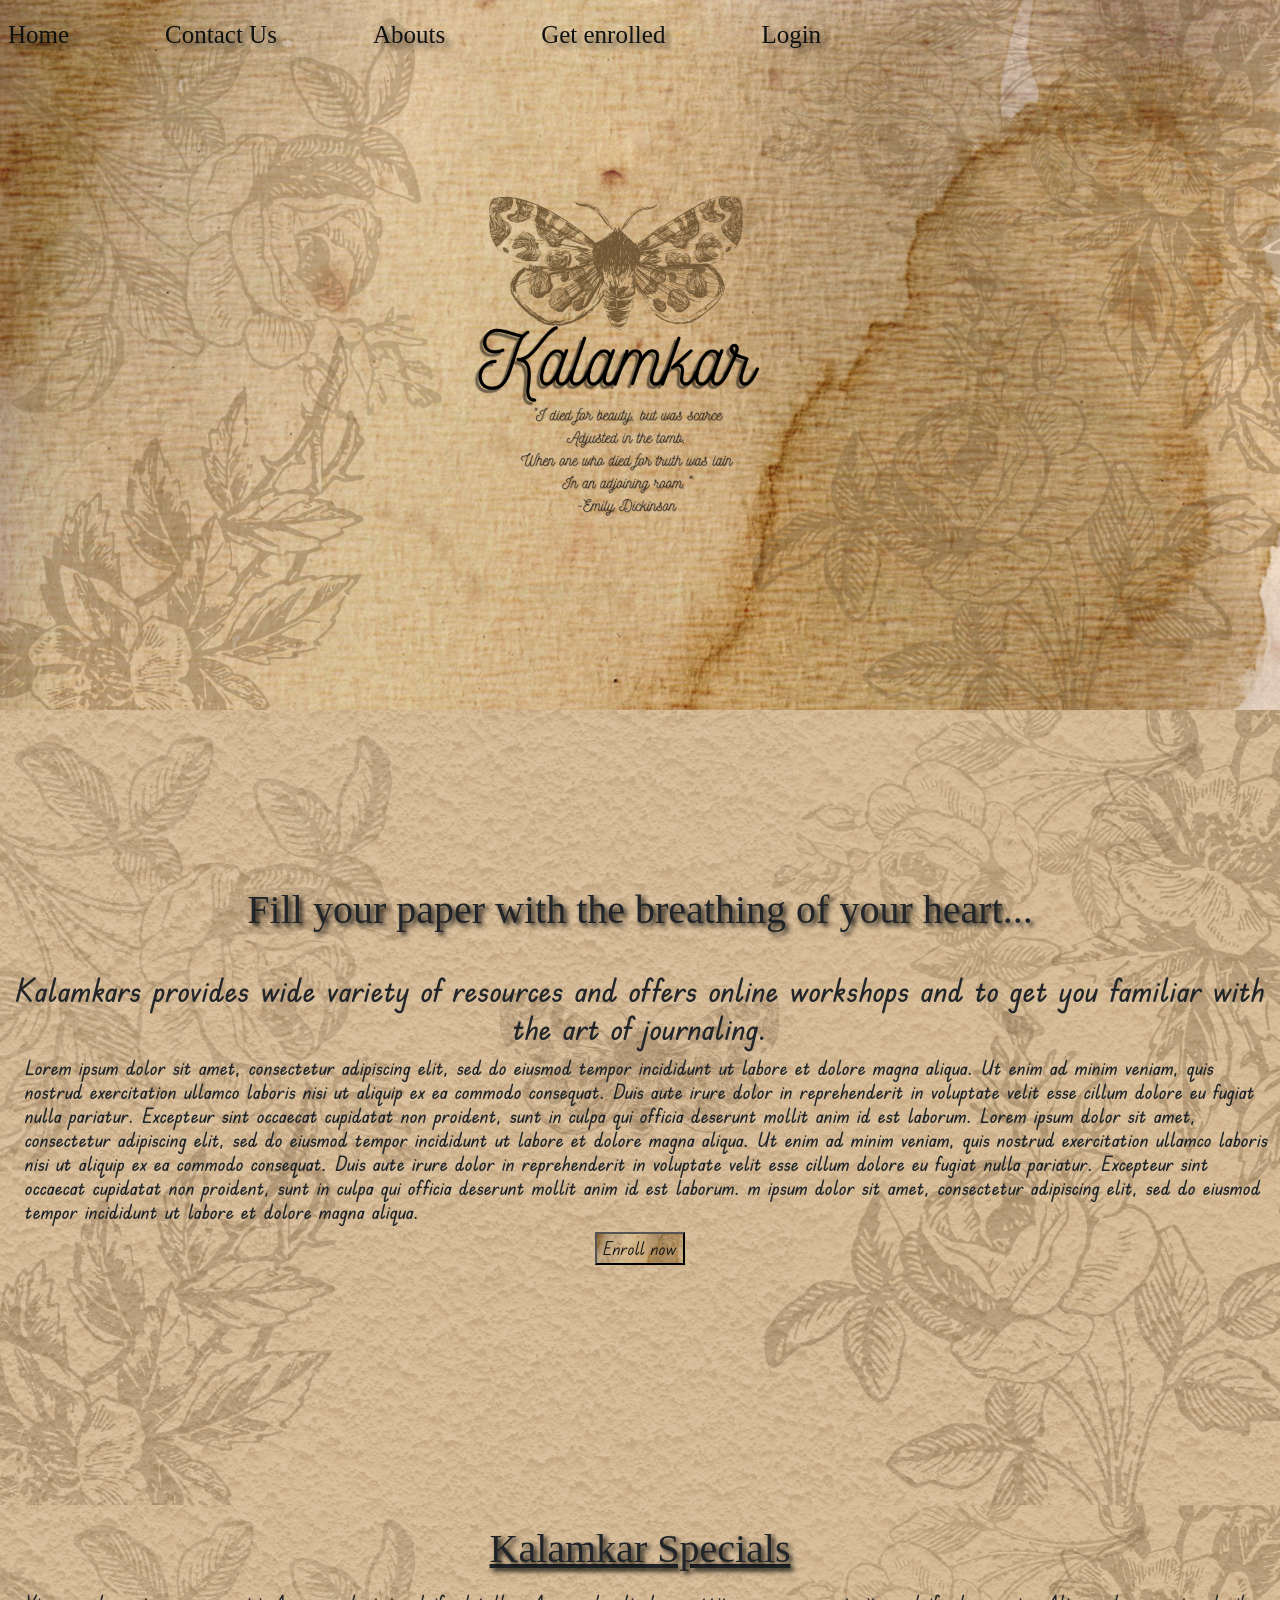
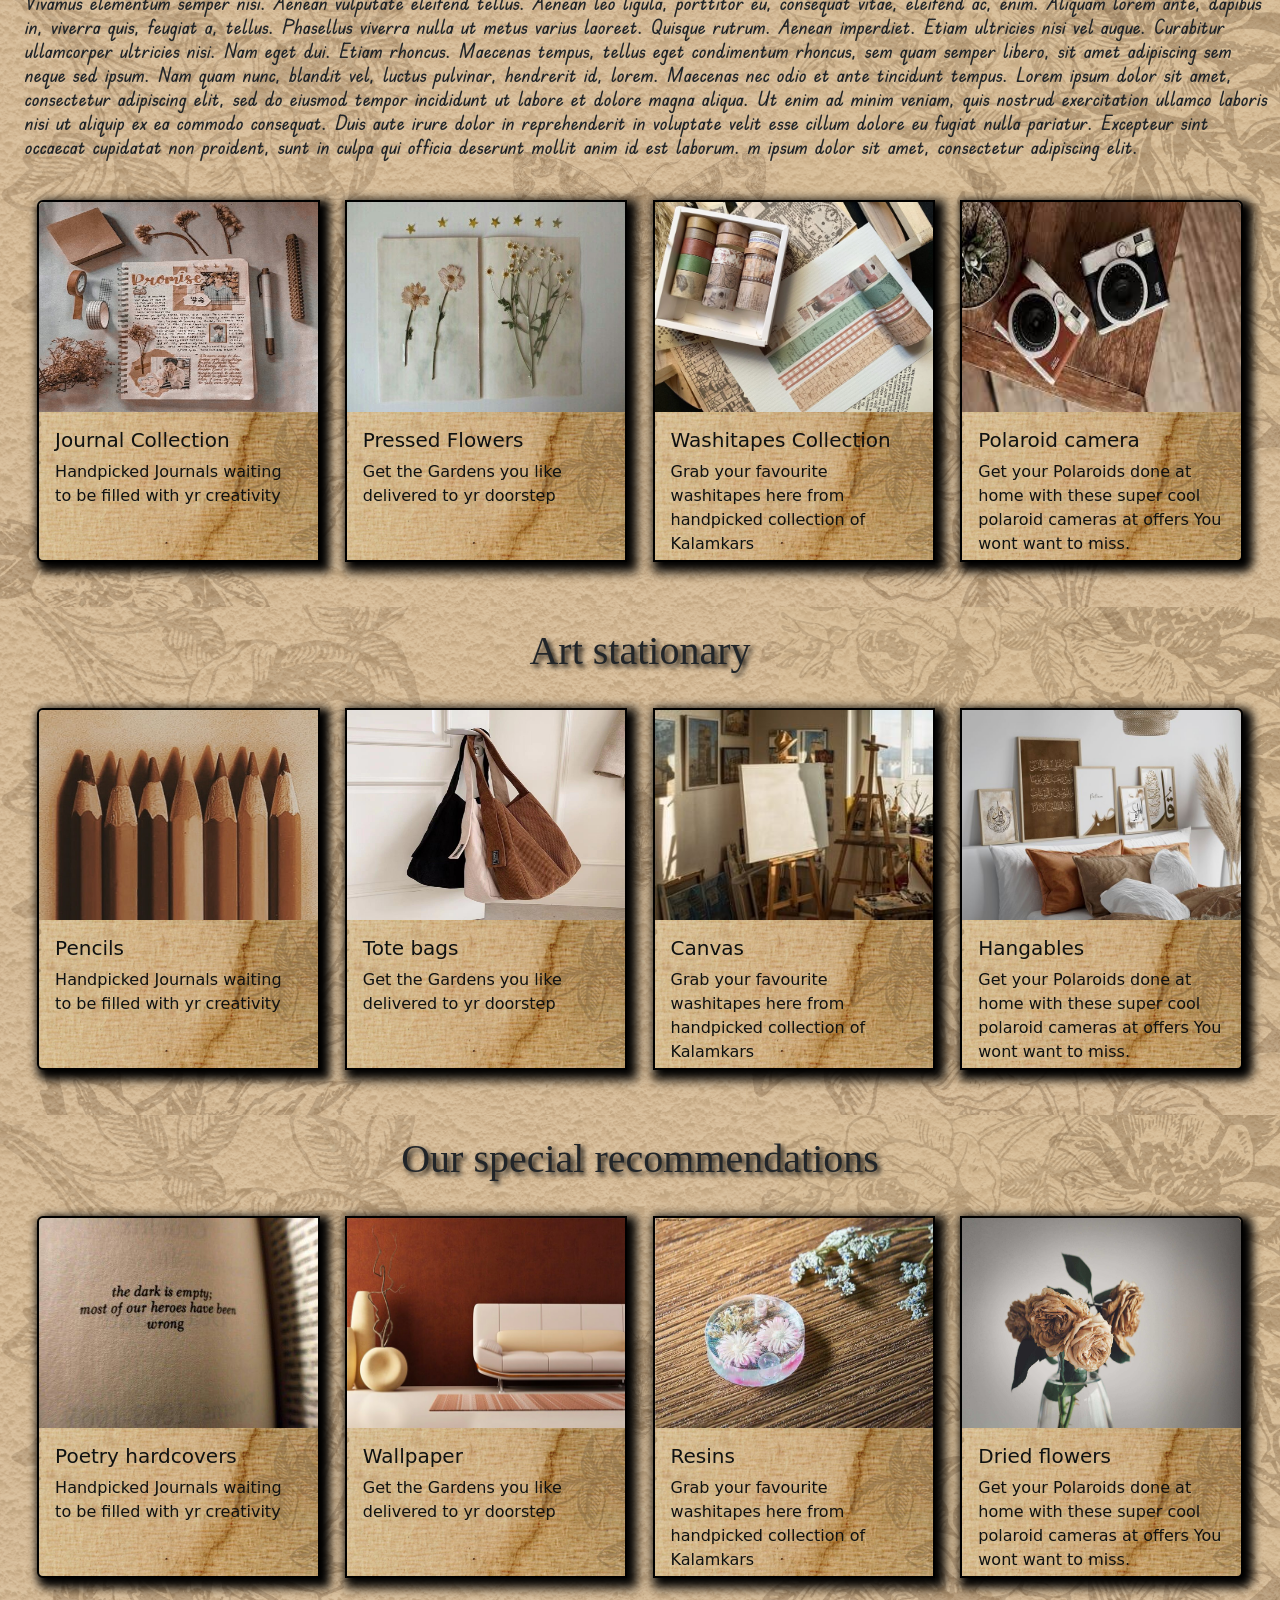
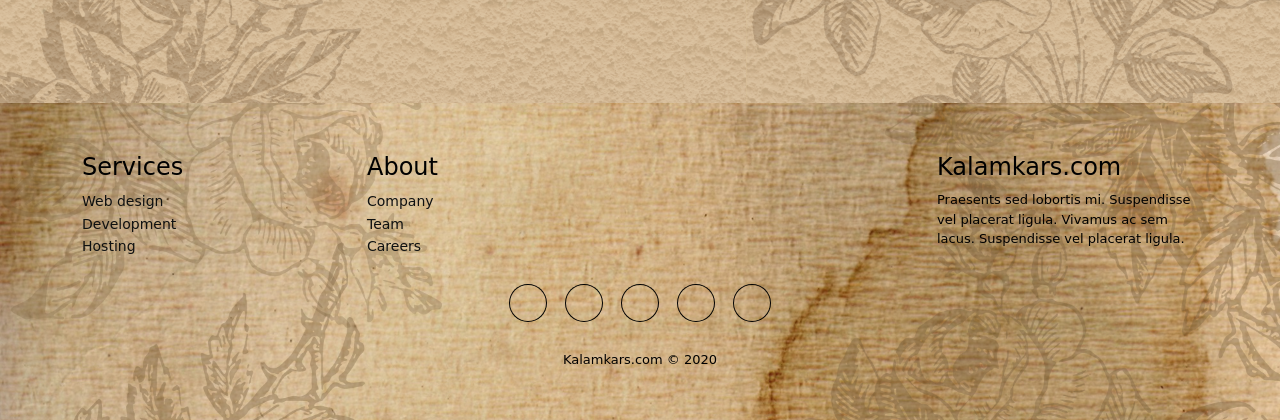
<file: index.html>
<!DOCTYPE html>
<!--[if lt IE 7]>      <html class="no-js lt-ie9 lt-ie8 lt-ie7"> <![endif]-->
<!--[if IE 7]>         <html class="no-js lt-ie9 lt-ie8"> <![endif]-->
<!--[if IE 8]>         <html class="no-js lt-ie9"> <![endif]-->
<!--[if gt IE 8]>      <html class="no-js"> <![endif]-->
<html>
    <head>
        <meta charset="utf-8">
        <meta http-equiv="X-UA-Compatible" content="IE=edge">
        <title>Kalamkar</title>
        <meta name="description" content="">
        <meta name="viewport" content="width=device-width, initial-scale=1">
        <link rel="stylesheet" href="">
        <title>Kalamkar</title>
<link href="pages/style.css" rel="stylesheet">
<link rel="preconnect" href="https://fonts.googleapis.com">
<link rel="preconnect" href="https://fonts.gstatic.com" crossorigin>
<link href="https://fonts.googleapis.com/css2?family=Lobster+Two&display=swap" rel="stylesheet">
<link href="https://cdn.jsdelivr.net/npm/bootstrap@5.0.2/dist/css/bootstrap.min.css" rel="stylesheet" integrity="sha384-EVSTQN3/azprG1Anm3QDgpJLIm9Nao0Yz1ztcQTwFspd3yD65VohhpuuCOmLASjC" crossorigin="anonymous">
<script src="https://cdn.jsdelivr.net/npm/bootstrap@5.0.2/dist/js/bootstrap.bundle.min.js" integrity="sha384-MrcW6ZMFYlzcLA8Nl+NtUVF0sA7MsXsP1UyJoMp4YLEuNSfAP+JcXn/tWtIaxVXM" crossorigin="anonymous"></script>
<link rel="preconnect" href="https://fonts.googleapis.com">
<link rel="preconnect" href="https://fonts.gstatic.com" crossorigin>
<link href="https://fonts.googleapis.com/css2?family=Edu+TAS+Beginner:wght@600&family=Montserrat:wght@100&family=Ubuntu&display=swap" rel="stylesheet">
<script src="https://code.jquery.com/jquery-3.2.1.slim.min.js" integrity="sha384-KJ3o2DKtIkvYIK3UENzmM7KCkRr/rE9/Qpg6aAZGJwFDMVNA/GpGFF93hXpG5KkN" crossorigin="anonymous"></script>
<script src="https://maxcdn.bootstrapcdn.com/bootstrap/4.0.0-beta/js/bootstrap.min.js" integrity="sha384-h0AbiXch4ZDo7tp9hKZ4TsHbi047NrKGLO3SEJAg45jXxnGIfYzk4Si90RDIqNm1" crossorigin="anonymous"></script>
<script src="https://cdnjs.cloudflare.com/ajax/libs/popper.js/1.11.0/umd/popper.min.js" integrity="sha384-b/U6ypiBEHpOf/4+1nzFpr53nxSS+GLCkfwBdFNTxtclqqenISfwAzpKaMNFNmj4" crossorigin="anonymous"></script>
    </head>
    <body>
        <!--[if lt IE 7]>
            <p class="browsehappy">You are using an <strong>outdated</strong> browser. Please <a href="#">upgrade your browser</a> to improve your experience.</p>
        <![endif]-->
     


        <section id="top">




          <nav class="navbar navbar-expand-lg navbar-light">
            <button class="navbar-toggler" type="button" data-toggle="collapse" data-target="#navbarTogglerDemo02" aria-controls="navbarTogglerDemo02" aria-expanded="false" aria-label="Toggle navigation">
              <span class="navbar-toggler-icon"></span>
            </button>
            
          
            <div class="collapse navbar-collapse" id="navbarTogglerDemo02">

              <ul class="navbar-nav me-auto mb-2 mb-lg-0">
                <li class="nav-item">
                  <a class="nav-link active" aria-current="page" href="#">     Home</a>
                </li>
                <li class="nav-item">
                  <a class="nav-link" href="pages/contactUs.html">Contact Us</a>
                </li>
                <li class="nav-item">
                  <a class="nav-link" href="pages/success.html">Abouts</a>
                </li>
      
                <li class="nav-item">
                  <a class="nav-link" href="pages/admission page.html">Get enrolled</a>
                </li>
                <li class="nav-item">
                  <a class="nav-link" href="pages/login.html">Login</a>
                </li>
      
              </ul>
             

            </div>
          </nav>


       
           <!--<img src="div1.png" style="height: 1519.2px;width: 713.6px;">    -->
       </section>





        
       <div class="container-fluid top3 font">
        <h1 style="
        padding-top: 176px;
        padding-bottom: 29px;
        text-align:center;
        ">Fill your paper with the breathing of your heart...</h1><b>
        <h2 style="text-align: center;">Kalamkars provides wide variety of resources and offers online workshops and  to get you familiar with the art of journaling.</h2>
        <h5 style="padding-left: 13px;">Lorem ipsum dolor sit amet, consectetur adipiscing elit, sed do eiusmod tempor incididunt ut labore et dolore magna aliqua. Ut enim ad minim veniam, quis nostrud exercitation ullamco laboris nisi ut aliquip ex ea commodo consequat. Duis aute irure dolor in reprehenderit in voluptate velit esse cillum dolore eu fugiat nulla pariatur. Excepteur sint occaecat cupidatat non proident, sunt in culpa qui officia deserunt mollit anim id est laborum.
            Lorem ipsum dolor sit amet, consectetur adipiscing elit, sed do eiusmod tempor incididunt ut labore et dolore magna aliqua. Ut enim ad minim veniam, quis nostrud exercitation ullamco laboris nisi ut aliquip ex ea commodo consequat. Duis aute irure dolor in reprehenderit in voluptate velit esse cillum dolore eu fugiat nulla pariatur. Excepteur sint occaecat cupidatat non proident, sunt in culpa qui officia deserunt mollit anim id est laborum.
            m ipsum dolor sit amet, consectetur adipiscing elit, sed do eiusmod tempor incididunt ut labore et dolore magna aliqua. 
        </h5></b>
        <center><button style="background: url('photos/baaki.png') no-repeat center center/cover; font-size: large;"><a href="pages/admission page.html" style="display:block; text-decoration: none;">Enroll now</button></a></center>
      </div>


      <div class="container-fluid top2">
             
        <h1 style="padding: 20px; padding-bottom: 10px;"><u style="padding: 10px;">Kalamkar Specials</u></h1>
        <h5 class="font" style="padding-left: 13px; margin-bottom: 16px;"> Vivamus elementum semper nisi. Aenean vulputate eleifend tellus. Aenean leo ligula, porttitor eu, consequat vitae, eleifend ac, enim. Aliquam lorem ante, dapibus in, viverra quis, feugiat a, tellus. Phasellus viverra nulla ut metus varius laoreet. Quisque rutrum. Aenean imperdiet. Etiam ultricies nisi vel augue. Curabitur ullamcorper ultricies nisi. Nam eget dui. Etiam rhoncus. Maecenas tempus, tellus eget condimentum rhoncus, sem quam semper libero, sit amet adipiscing sem neque sed ipsum. Nam quam nunc, blandit vel, luctus pulvinar, hendrerit id, lorem. Maecenas nec odio et ante tincidunt tempus.
          Lorem ipsum dolor sit amet, consectetur adipiscing elit, sed do eiusmod tempor incididunt ut labore et dolore magna aliqua. Ut enim ad minim veniam, quis nostrud exercitation ullamco laboris nisi ut aliquip ex ea commodo consequat. Duis aute irure dolor in reprehenderit in voluptate velit esse cillum dolore eu fugiat nulla pariatur. Excepteur sint occaecat cupidatat non proident, sunt in culpa qui officia deserunt mollit anim id est laborum.
          m ipsum dolor sit amet, consectetur adipiscing elit.</h5>
        <div class="card-group">

            <div class="card" style=" margin-left: 2%; border: 2px solid black; box-shadow: 5px 5px 10px 5px black; height: 362px; padding-top: 0;">
              <a href="pages/error page.html" style="display:block; text-decoration: none;">
              <img src="photos/journal.jpg" width="320px" height="210px" radius="23px" class="card-img-top" alt="...">
              <div class="card-body">
                <h5 class="card-title">Journal Collection</h5>
                <p class="card-text">Handpicked Journals waiting to be filled with yr creativity</p>
              </div>
            </div>
   
          <div class="card" style="margin: 2%;margin-left: 0; border: 2px solid black;box-shadow: 5px 5px 10px 5px black;height: 362px; padding-top: 0;">
            <a href="pages/error page.html" style="display:block; text-decoration: none;">
            <img src="photos/pressed flowers.jpg" width="320px" height="210px" radius="23px"  class="card-img-top" alt="...">
            <div class="card-body">
              <h5 class="card-title">Pressed Flowers</h5>
              <p class="card-text">Get the Gardens you like delivered to yr doorstep</p>
            </div>
           </a> 
          </div>
          <div class="card"  style="margin-top: 2%; margin-bottom: 2%; border: 2px solid black;box-shadow: 5px 5px 10px 5px black;height: 362px; padding-top: 0;">
            <a href="pages/error page.html" style="display:block; text-decoration: none;">
            <img src="photos/Washitapes.jpg" width="320px" height="210px" radius="23px"  class="card-img-top" alt="...">
            <div class="card-body">
              <h5 class="card-title">Washitapes Collection</h5>
              <p class="card-text">Grab your favourite washitapes here from handpicked collection of Kalamkars</p>
            </a>
            </div>
          </div>
          <div class="card" style="margin: 2%; margin-left: 0%; border: 2px solid black;box-shadow: 5px 5px 10px 5px black;height: 362px; padding-top: 0%;">
            <a href="pages/error page.html" style="display:block; text-decoration: none;">
            <img src="photos/Polaroid camera.jpg" width="320px" height="210px" radius="23px"  class="card-img-top" alt="...">
            <div class="card-body">
              <h5 class="card-title">Polaroid camera</h5>
              <p class="card-text">Get your Polaroids done at home with these super cool polaroid cameras at offers You wont want to miss.</p>
            </a>
            </div>
          </div>
        </div>
      </div>


      <div class="container-fluid top2">
        <h1 style="padding: 20px; padding-bottom: 0;">Art stationary</h1>
        <div class="card-group">

            <div class="card" style=" margin-left: 2%; border: 2px solid black; box-shadow: 5px 5px 10px 5px black; height: 362px; padding-top: 0;">
              <a href="pages/error page.html" style="display:block; text-decoration: none;">
              <img src="photos/color.jpg" width="320px" height="210px" radius="23px" class="card-img-top" alt="...">
              <div class="card-body">
                <h5 class="card-title">Pencils</h5>
                <p class="card-text">Handpicked Journals waiting to be filled with yr creativity</p>
              </div>
            </div>
   
          <div class="card" style="margin: 2%;margin-left: 0; border: 2px solid black;box-shadow: 5px 5px 10px 5px black;height: 362px; padding-top: 0;">
            <a href="pages/error page.html" style="display:block; text-decoration: none;">
            <img src="photos/tote bag.jpg" width="320px" height="210px" radius="23px"  class="card-img-top" alt="...">
            <div class="card-body">
              <h5 class="card-title">Tote bags</h5>
              <p class="card-text">Get the Gardens you like delivered to yr doorstep</p>
            </div>
           </a> 
          </div>
          <div class="card"  style="margin-top: 2%; margin-bottom: 2%; border: 2px solid black;box-shadow: 5px 5px 10px 5px black;height: 362px; padding-top: 0;">
            <a href="pages/error page.html" style="display:block; text-decoration: none;">
            <img src="photos/easel.jpg" width="320px" height="210px" radius="23px"  class="card-img-top" alt="...">
            <div class="card-body">
              <h5 class="card-title">Canvas</h5>
              <p class="card-text">Grab your favourite washitapes here from handpicked collection of Kalamkars</p>
            </a>
            </div>
          </div>
          <div class="card" style="margin: 2%; margin-left: 0%; border: 2px solid black;box-shadow: 5px 5px 10px 5px black;height: 362px; padding-top: 0%;">
            <a href="pages/error page.html" style="display:block; text-decoration: none;">
            <img src="photos/wall hangings.jpg" width="320px" height="210px" radius="23px"  class="card-img-top" alt="...">
            <div class="card-body">
              <h5 class="card-title">Hangables</h5>
              <p class="card-text">Get your Polaroids done at home with these super cool polaroid cameras at offers You wont want to miss.</p>
            </a>
            </div>
          </div>
        </div>
      </div>


      <div class="container-fluid top2" style="padding-bottom: 100px;">
        <h1 style="padding: 20px; padding-bottom: 0;">Our special recommendations</h1>
        <div class="card-group">

            <div class="card" style=" margin-left: 2%; border: 2px solid black; box-shadow: 5px 5px 10px 5px black; height: 362px; padding-top: 0;">
              <a href="pages/error page.html" style="display:block; text-decoration: none;">
              <img src="photos/poetry2.jpg" width="320px" height="210px" radius="23px" class="card-img-top" alt="...">
              <div class="card-body">
                <h5 class="card-title">Poetry hardcovers</h5>
                <p class="card-text">Handpicked Journals waiting to be filled with yr creativity</p>
              </div>
            </div>
   
          <div class="card" style="margin: 2%;margin-left: 0; border: 2px solid black;box-shadow: 5px 5px 10px 5px black;height: 362px; padding-top: 0;">
            <a href="pages/error page.html" style="display:block; text-decoration: none;">
            <img src="photos/wallpaper.jpg" width="320px" height="210px" radius="23px"  class="card-img-top" alt="...">
            <div class="card-body">
              <h5 class="card-title">Wallpaper</h5>
              <p class="card-text">Get the Gardens you like delivered to yr doorstep</p>
            </div>
           </a> 
          </div>
          <div class="card"  style="margin-top: 2%; margin-bottom: 2%; border: 2px solid black;box-shadow: 5px 5px 10px 5px black;height: 362px; padding-top: 0;">
            <a href="pages/error page.html" style="display:block; text-decoration: none;">
            <img src="photos/resins.webp" width="320px" height="210px" radius="23px"  class="card-img-top" alt="...">
            <div class="card-body">
              <h5 class="card-title">Resins</h5>
              <p class="card-text">Grab your favourite washitapes here from handpicked collection of Kalamkars</p>
            </a>
            </div>
          </div>
          <div class="card" style="margin: 2%; margin-left: 0%; border: 2px solid black;box-shadow: 5px 5px 10px 5px black;height: 362px; padding-top: 0%;">
            <a href="pages/error page.html" style="display:block; text-decoration: none;">
            <img src="photos/dried flowers1.jpg" width="320px" height="210px" radius="23px"  class="card-img-top" alt="...">
            <div class="card-body">
              <h5 class="card-title">Dried flowers</h5>
              <p class="card-text">Get your Polaroids done at home with these super cool polaroid cameras at offers You wont want to miss.</p>
            </a>
            </div>
          </div>
        </div>
      </div>


        


      



 
<div class="footer-dark" style="font-size: small; background: url('photos/baaki.png') no-repeat center center/cover;">
        <footer>
            <div class="container">
                <div class="row"> 
    <div class="col-md-3 item">
    <h4>Services</h4>
    <ul>
        <li><a href="#">Web design</a></li>
        <li><a href="#">Development</a></li>
        <li><a href="#">Hosting</a></li>
    </ul>
</div><div class="col-md-3 item">
  <h4>About</h4>
  <ul>
      <li><a href="#">Company</a></li>
      <li><a href="#">Team</a></li>
      <li><a href="#">Careers</a></li>
  </ul>
</div><div class="col-md-3 item">
</div><div class="col-md-3 item text">
    <h4>Kalamkars.com</h4>
    <p>Praesents sed lobortis mi. Suspendisse vel placerat ligula. Vivamus ac sem lacus.  Suspendisse vel placerat ligula.</p>
</div>
                    <div class="col item social">
                      <a href="#"><i class="fa fa-facebook"></i></a>
                      <a href="#"><i class="fa fa-twitter"></i></a>
                      <a href="#"><i class="fa fa-youtube"></i></a>
                      <a href="#"><i class="fa fa-instagram"></i></a>
                      <a href="#"><i class="fa fa-google"></i></a></div>
                </div>
                <p class="copyright">Kalamkars.com &copy; 2020</p>
            </div>
        </footer>
    </div>


</body>
</html>
</file>
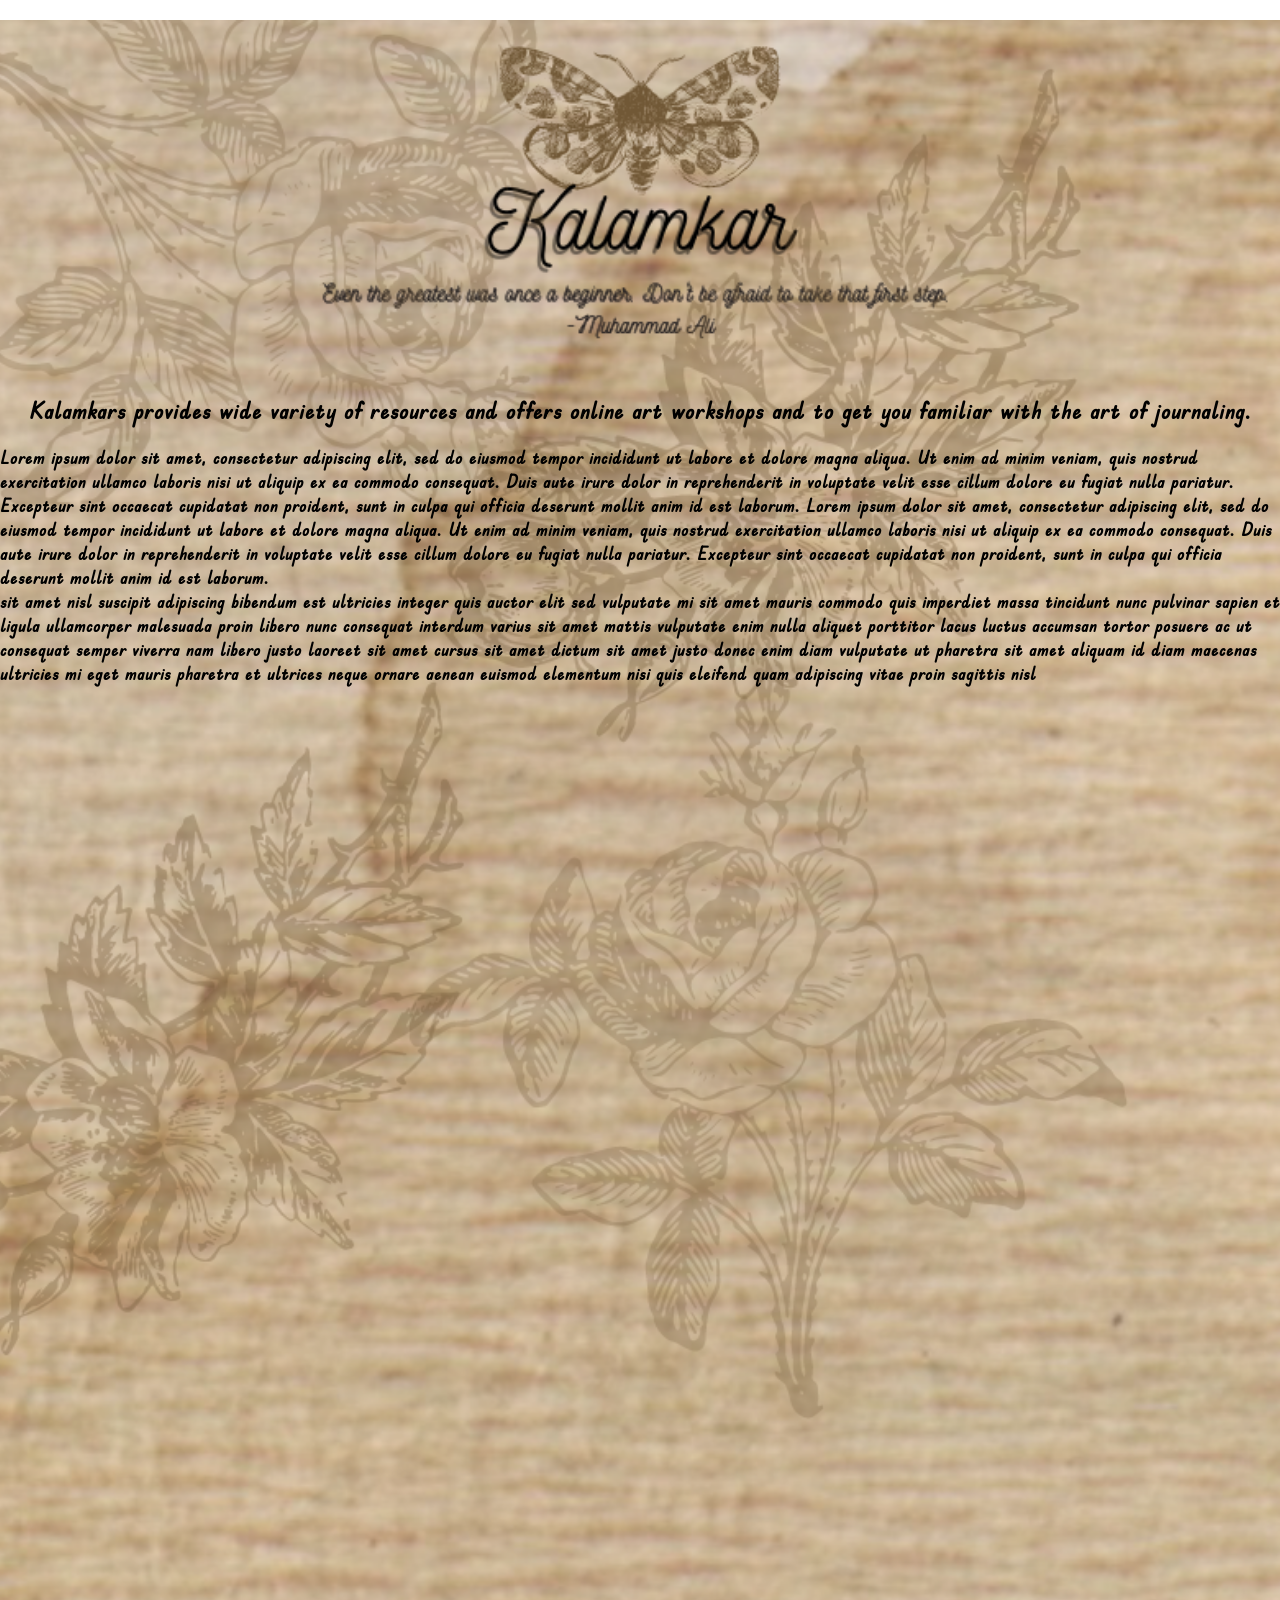
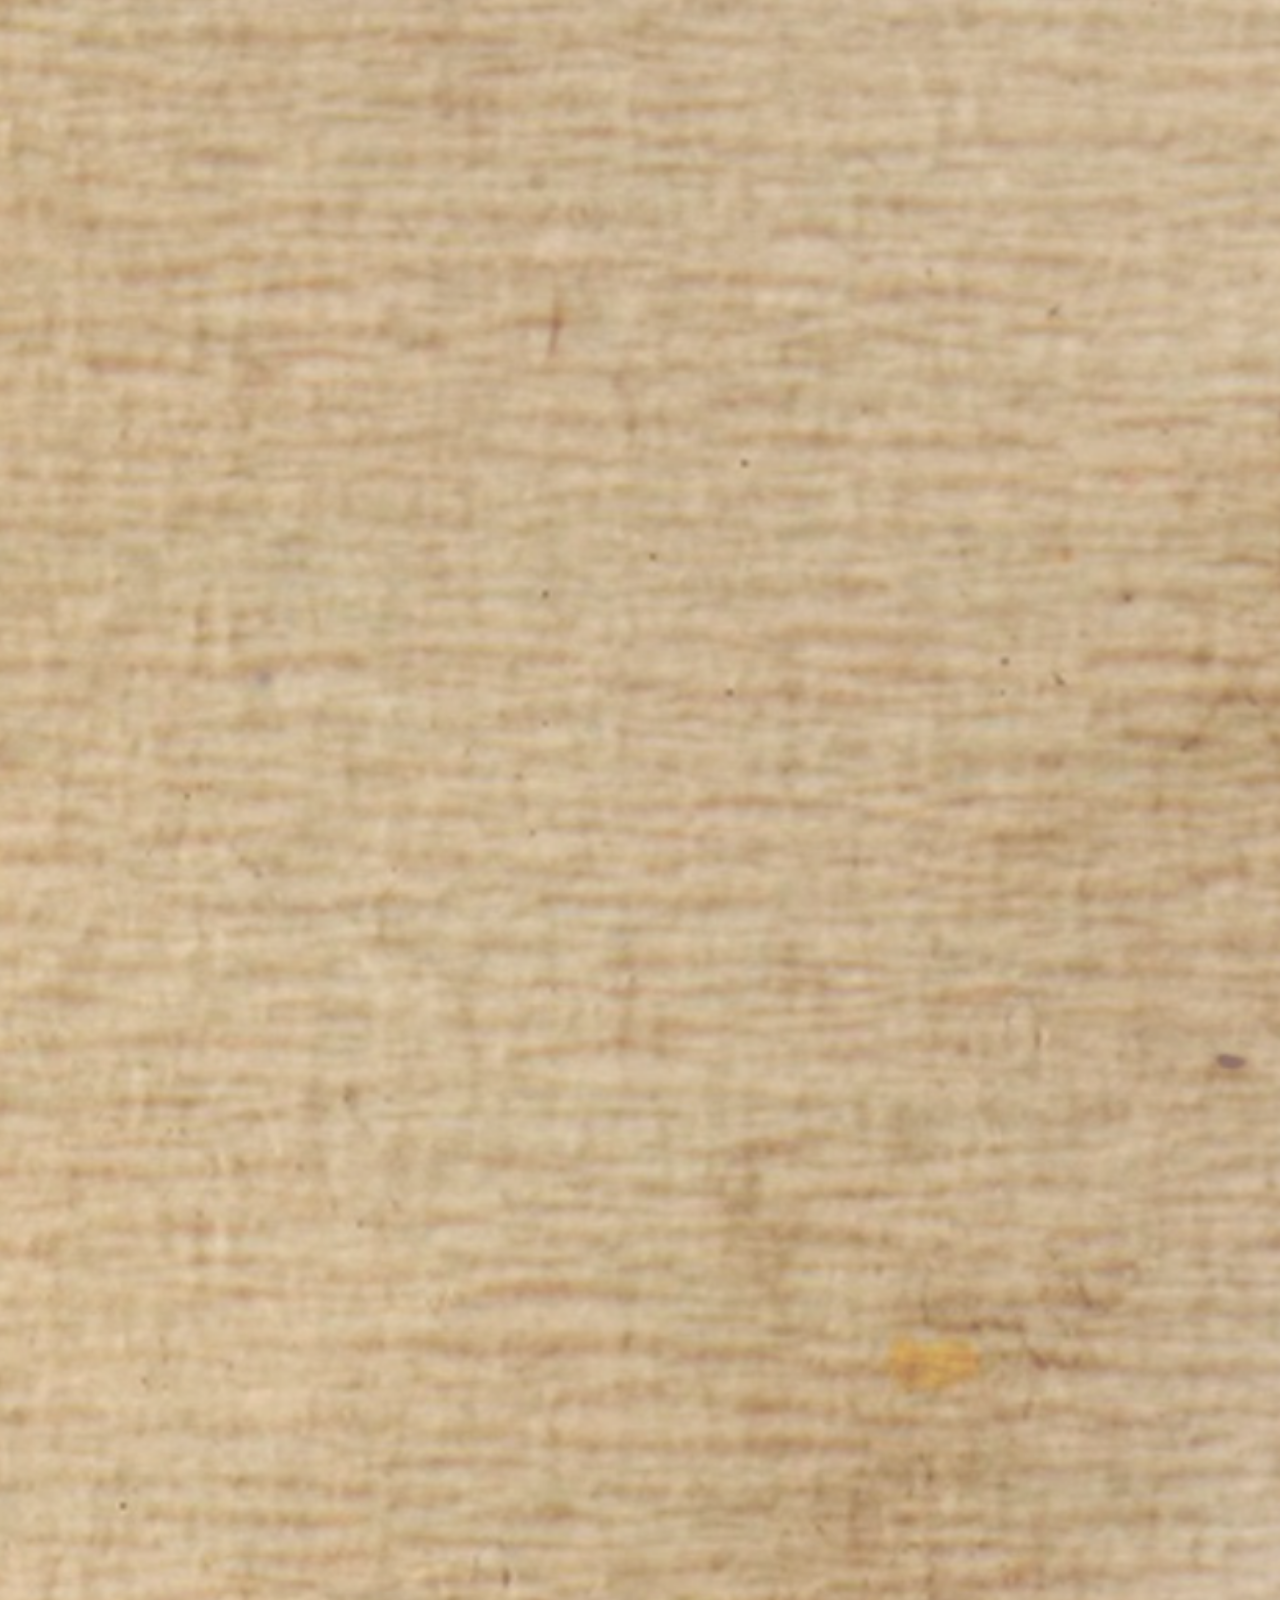
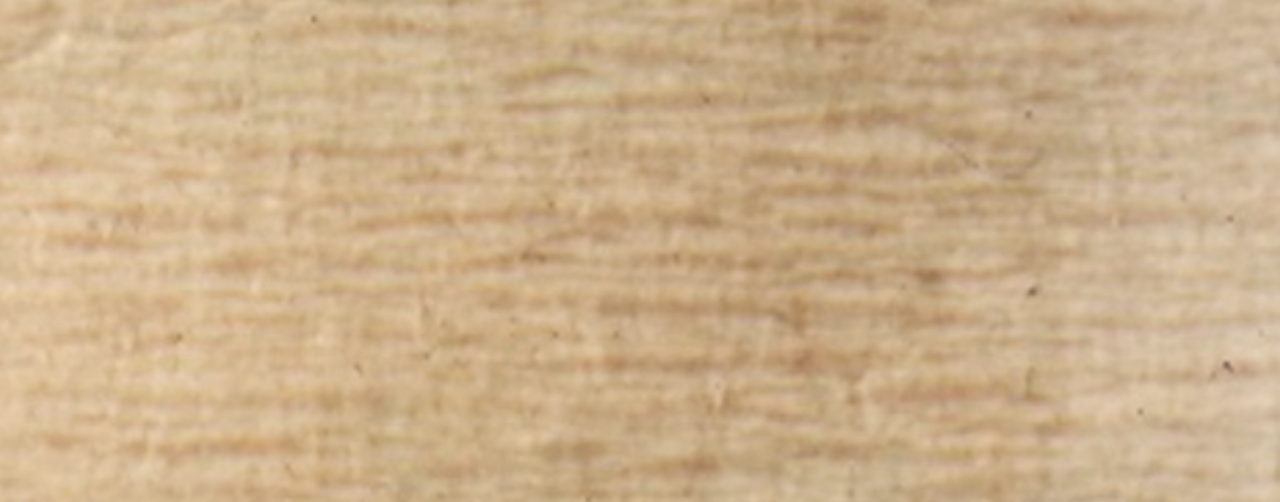
<file: course.html>
<!DOCTYPE html>
<!--[if lt IE 7]>      <html class="no-js lt-ie9 lt-ie8 lt-ie7"> <![endif]-->
<!--[if IE 7]>         <html class="no-js lt-ie9 lt-ie8"> <![endif]-->
<!--[if IE 8]>         <html class="no-js lt-ie9"> <![endif]-->
<!--[if gt IE 8]>      <html class="no-js"> <!--<![endif]-->
<html>
    <head>
        <meta charset="utf-8">
        <meta http-equiv="X-UA-Compatible" content="IE=edge">
        <title>Courses available</title>
        <meta name="description" content="">
        <meta name="viewport" content="width=device-width, initial-scale=1">
        <link rel="stylesheet" href="">
        <link rel="preconnect" href="https://fonts.googleapis.com">
<link rel="preconnect" href="https://fonts.gstatic.com" crossorigin>
<link href="https://fonts.googleapis.com/css2?family=Edu+TAS+Beginner:wght@600&family=Montserrat:wght@100&family=Ubuntu&display=swap" rel="stylesheet">
    </head>
    <body style="margin: 0;">

    
        <!--[if lt IE 7]>
            <p class="browsehappy">You are using an <strong>outdated</strong> browser. Please <a href="#">upgrade your browser</a> to improve your experience.</p>
        <![endif]-->
        <section style="
    height: 3682px;
    margin: 0px;
    padding-top: 0px;
    background: url('course4.png') no-repeat center center/cover;
    font-family: 'Edu TAS Beginner', cursive;
">

<h2 style="text-align: center; padding-top: 375px;">Kalamkars provides wide variety of resources and offers online art workshops and  to get you familiar with the art of journaling.</h2>
            <h3>Lorem ipsum dolor sit amet, consectetur adipiscing elit, sed do eiusmod tempor incididunt ut labore et dolore magna aliqua. Ut enim ad minim veniam, quis nostrud exercitation ullamco laboris nisi ut aliquip ex ea commodo consequat. Duis aute irure dolor in reprehenderit in voluptate velit esse cillum dolore eu fugiat nulla pariatur. Excepteur sint occaecat cupidatat non proident, sunt in culpa qui officia deserunt mollit anim id est laborum.
                Lorem ipsum dolor sit amet, consectetur adipiscing elit, sed do eiusmod tempor incididunt ut labore et dolore magna aliqua. Ut enim ad minim veniam, quis nostrud exercitation ullamco laboris nisi ut aliquip ex ea commodo consequat. Duis aute irure dolor in reprehenderit in voluptate velit esse cillum dolore eu fugiat nulla pariatur. Excepteur sint occaecat cupidatat non proident, sunt in culpa qui officia deserunt mollit anim id est laborum.
                <br>sit amet nisl suscipit adipiscing bibendum est ultricies integer quis auctor elit sed vulputate mi sit amet mauris commodo quis imperdiet massa tincidunt nunc pulvinar sapien et ligula ullamcorper malesuada proin libero nunc consequat interdum varius sit amet mattis vulputate enim nulla aliquet porttitor lacus luctus accumsan tortor posuere ac ut consequat semper viverra nam libero justo laoreet sit amet cursus sit amet dictum sit amet justo donec enim diam vulputate ut pharetra sit amet aliquam id diam maecenas ultricies mi eget mauris pharetra et ultrices neque ornare aenean euismod elementum nisi quis eleifend quam adipiscing vitae proin sagittis nisl
                <br>
            
            
            </h3></b>

            </div>
        <script src="" async defer></script>
    </body>
</html>
</file>
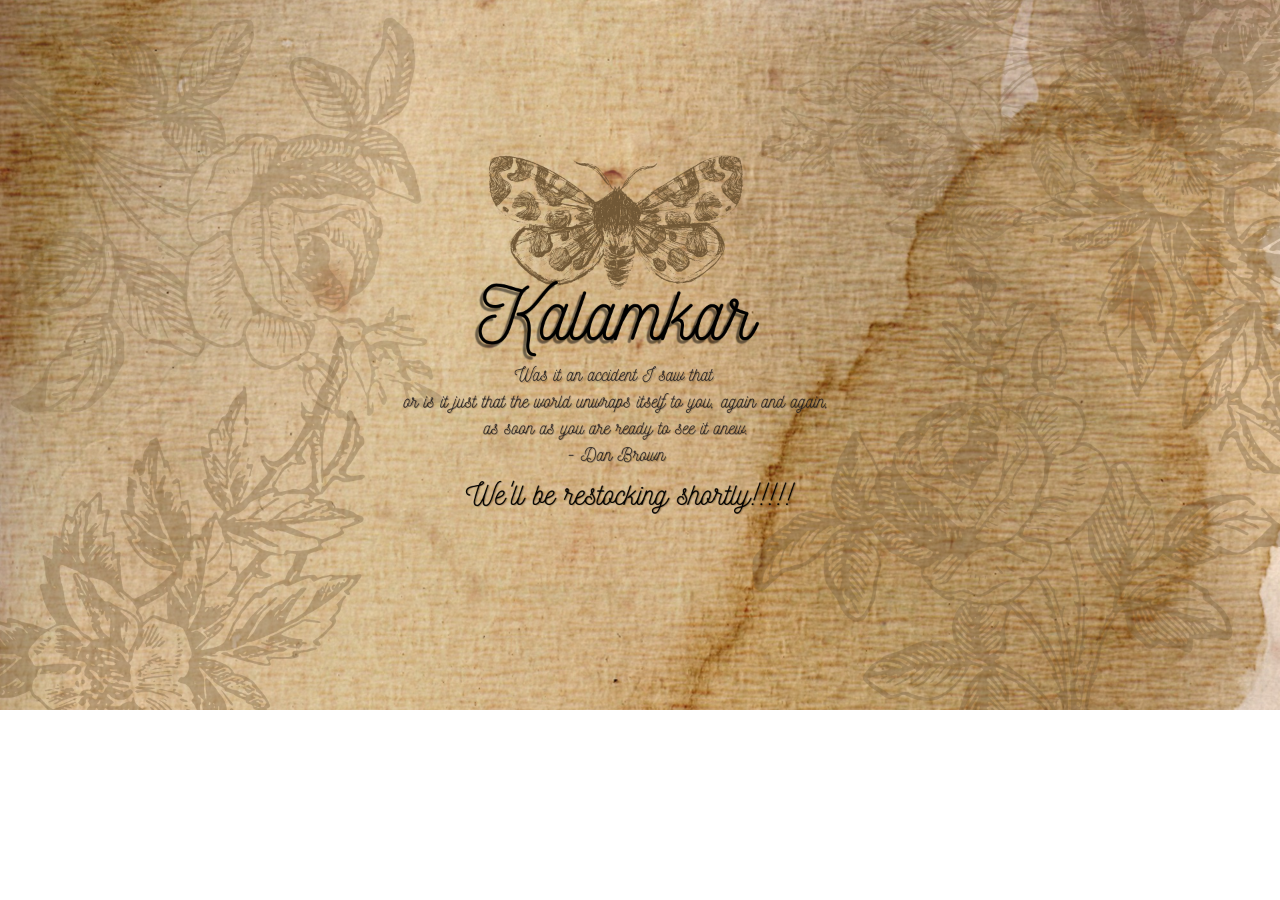
<file: error page.html>
<!DOCTYPE html>
<!--[if lt IE 7]>      <html class="no-js lt-ie9 lt-ie8 lt-ie7"> <![endif]-->
<!--[if IE 7]>         <html class="no-js lt-ie9 lt-ie8"> <![endif]-->
<!--[if IE 8]>         <html class="no-js lt-ie9"> <![endif]-->
<!--[if gt IE 8]>      <html class="no-js"> <!--<![endif]-->
<html>
    <head>
        <meta charset="utf-8">
        <meta http-equiv="X-UA-Compatible" content="IE=edge">
        <title></title>
        <meta name="description" content="">
        <meta name="viewport" content="width=device-width, initial-scale=1">
        <link rel="stylesheet" href="">
    </head>
    <body style="margin: 0px;">
        <!--[if lt IE 7]>
            <p class="browsehappy">You are using an <strong>outdated</strong> browser. Please <a href="#">upgrade your browser</a> to improve your experience.</p>
        <![endif]-->

        
<section style="
    height: 710px;
    margin: 0;
    padding-top: 0px;
    background: url('Triveni3.png') no-repeat center center/cover;
">
   

<!--<img src="div1.png" style="height: 1519.2px;width: 713.6px;">    -->
</section>
        
        <script src="" async defer></script>
    </body>
</html>
</file>
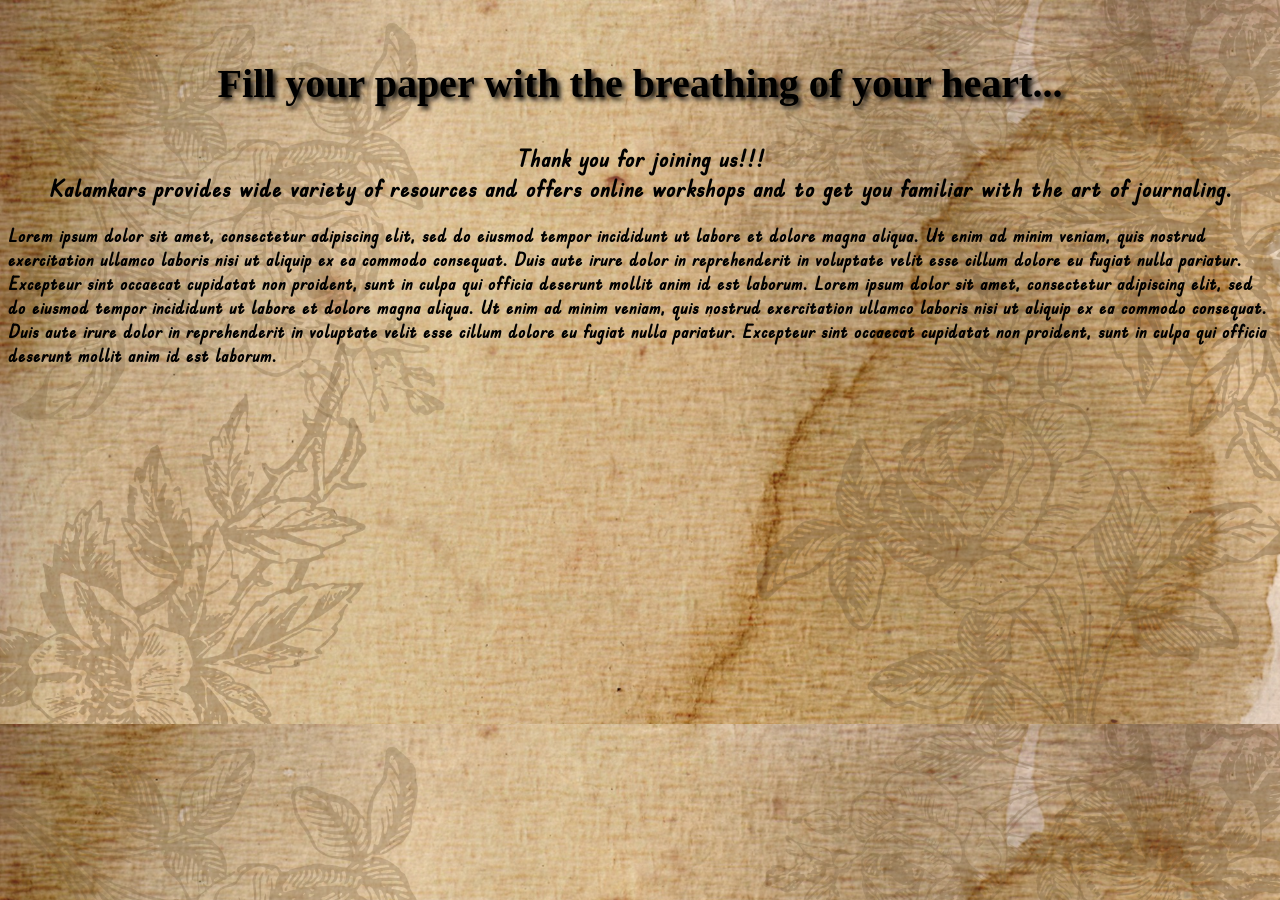
<file: success.html>
<!DOCTYPE html>
<!--[if lt IE 7]>      <html class="no-js lt-ie9 lt-ie8 lt-ie7"> <![endif]-->
<!--[if IE 7]>         <html class="no-js lt-ie9 lt-ie8"> <![endif]-->
<!--[if IE 8]>         <html class="no-js lt-ie9"> <![endif]-->
<!--[if gt IE 8]>      <html class="no-js"> <!--<![endif]-->
<html>
    <head>
        <meta charset="utf-8">
        <meta http-equiv="X-UA-Compatible" content="IE=edge">
        <title> success</title>
        <meta name="description" content="">
        <meta name="viewport" content="width=device-width, initial-scale=1">
        <link rel="stylesheet" href="style4.css">
        <link rel="preconnect" href="https://fonts.googleapis.com">
<link rel="preconnect" href="https://fonts.gstatic.com" crossorigin>
<link href="https://fonts.googleapis.com/css2?family=Edu+TAS+Beginner:wght@600&family=Montserrat:wght@100&family=Ubuntu&display=swap" rel="stylesheet">
    </head>
    <body style="background: url('baaki.png');
    background-size: cover; padding-bottom: 20%;">
        <!--[if lt IE 7]>
            <p class="browsehappy">You are using an <strong>outdated</strong> browser. Please <a href="#">upgrade your browser</a> to improve your experience.</p>
        <![endif]-->
        <div class="cont3 font">
            <h1 style="
            margin-top: 60px;
            margin-bottom: 36px;
            text-align:center;
            ">Fill your paper with the breathing of your heart...</h1><b>
            <h2 style="text-align: center;">Thank you for joining us!!! <br>Kalamkars provides wide variety of resources and offers online workshops and  to get you familiar with the art of journaling.</h2>
            <h3 style="
            padding-bottom: 167px;"
        >Lorem ipsum dolor sit amet, consectetur adipiscing elit, sed do eiusmod tempor incididunt ut labore et dolore magna aliqua. Ut enim ad minim veniam, quis nostrud exercitation ullamco laboris nisi ut aliquip ex ea commodo consequat. Duis aute irure dolor in reprehenderit in voluptate velit esse cillum dolore eu fugiat nulla pariatur. Excepteur sint occaecat cupidatat non proident, sunt in culpa qui officia deserunt mollit anim id est laborum.
                Lorem ipsum dolor sit amet, consectetur adipiscing elit, sed do eiusmod tempor incididunt ut labore et dolore magna aliqua. Ut enim ad minim veniam, quis nostrud exercitation ullamco laboris nisi ut aliquip ex ea commodo consequat. Duis aute irure dolor in reprehenderit in voluptate velit esse cillum dolore eu fugiat nulla pariatur. Excepteur sint occaecat cupidatat non proident, sunt in culpa qui officia deserunt mollit anim id est laborum.
            </h3></b>
            </div>
        
        <script src="" async defer></script>
    </body>
</html>
</file>
<file: pages/style.css>
#top{
    height: 710px;
    margin: 0;
    /*padding:140px;*/
    padding-top: 0px;
    background: url('div4.png') no-repeat center center/cover;
}
.top2{

        margin: 0;
        /*padding:140px;*/
        padding-top: 0px;
        padding-bottom: 20px;
        background: url('2.3.png') no-repeat center center/cover;
    }
    .top3{

      margin: 0;
      /*padding:140px;*/
      padding-top: 0px;
      padding-bottom: 240px;
      background: url('2.3.png') no-repeat center center/cover;
  }




a{
        color: #0F1111!important;
}
.card{
    margin: 2%; color: black; background: url('baaki.png') no-repeat center center/cover; padding-top: 9px;
    border-radius: 23px;
    border: 2px solid black;
}
.card:hover{
    -ms-transform: scale(1.05); /* IE 9 */
  -webkit-transform: scale(1.05); /* Safari 3-8 */
  transform: scale(1.05); 
}
image{
    margin: 0%;
}
h1{
    text-align: center;
font-family: Georgia, 'Times New Roman', Times, serif;
font-size:40px;
text-shadow: 3px 3px 5px black;
}
.font{
    font-family: 'Edu TAS Beginner', cursive;
}

.navbar ul li{
    padding-right: 80px;
    font-size: 25px;
    text-shadow: 5px 5px 5px rgba(0, 0, 0, 0.505);
    }
.navbar ul li a:hover{
    font-size: 30px;
    color:gainsboro;
    }
.navbar li a{
    color: white;
    text-decoration: none;
    font-family: cursive;
    }
.cont3{
    display: flex;
    flex-direction: column;

}



.footer-dark {
    padding: 50px 0;
    color: black;
    background: url('jala2.png') no-repeat center center/cover;
  }
  
  .footer-dark h3 {
    margin-top: 0;
    margin-bottom: 12px;
    font-weight: bold;
    font-size: 16px;
  }
  
  .footer-dark ul {
    padding: 0;
    list-style: none;
    line-height: 1.6;
    font-size: 14px;
    margin-bottom: 0;
  }
  
  .footer-dark ul a {
    color: inherit;
    text-decoration: none;
  }
  
  .footer-dark ul a:hover {
    opacity: 0.8;
  }
  
  @media (max-width:767px) {
    .footer-dark .item:not(.social) {
      text-align: center;
      padding-bottom: 20px;
    }
  }
  
  .footer-dark .item.text {
    margin-bottom: 36px;
  }
  
  @media (max-width:767px) {
    .footer-dark .item.text {
      margin-bottom: 0;
    }
  }
  
  .footer-dark .item.text p {
    margin-bottom: 0;
  }
  
  .footer-dark .item.social {
    text-align: center;
  }
  
  @media (max-width:991px) {
    .footer-dark .item.social {
      text-align: center;
      margin-top: 20px;
    }
  }
  
  .footer-dark .item.social > a {
    font-size: 20px;
    width: 36px;
    height: 36px;
    line-height: 36px;
    display: inline-block;
    text-align: center;
    border-radius: 50%;
    box-shadow: 0 0 0 1px black;
    margin: 0 8px;
    color: black;
  }
  
  
  .footer-dark .copyright {
    text-align: center;
    padding-top: 24px;
    font-size: 13px;
    margin-bottom: 0;
  }
</file>
<file: style4.css>
.cont3{
    height:400px;
    /* border: 2px solid black; */
    }
    .cont3 h1{
    text-align: center;
    font-family: Georgia, 'Times New Roman', Times, serif;
    font-size:40px;
    text-shadow: 3px 3px 5px black;
    }
    .font{
        font-family: 'Edu TAS Beginner', cursive;
    }
</file>
